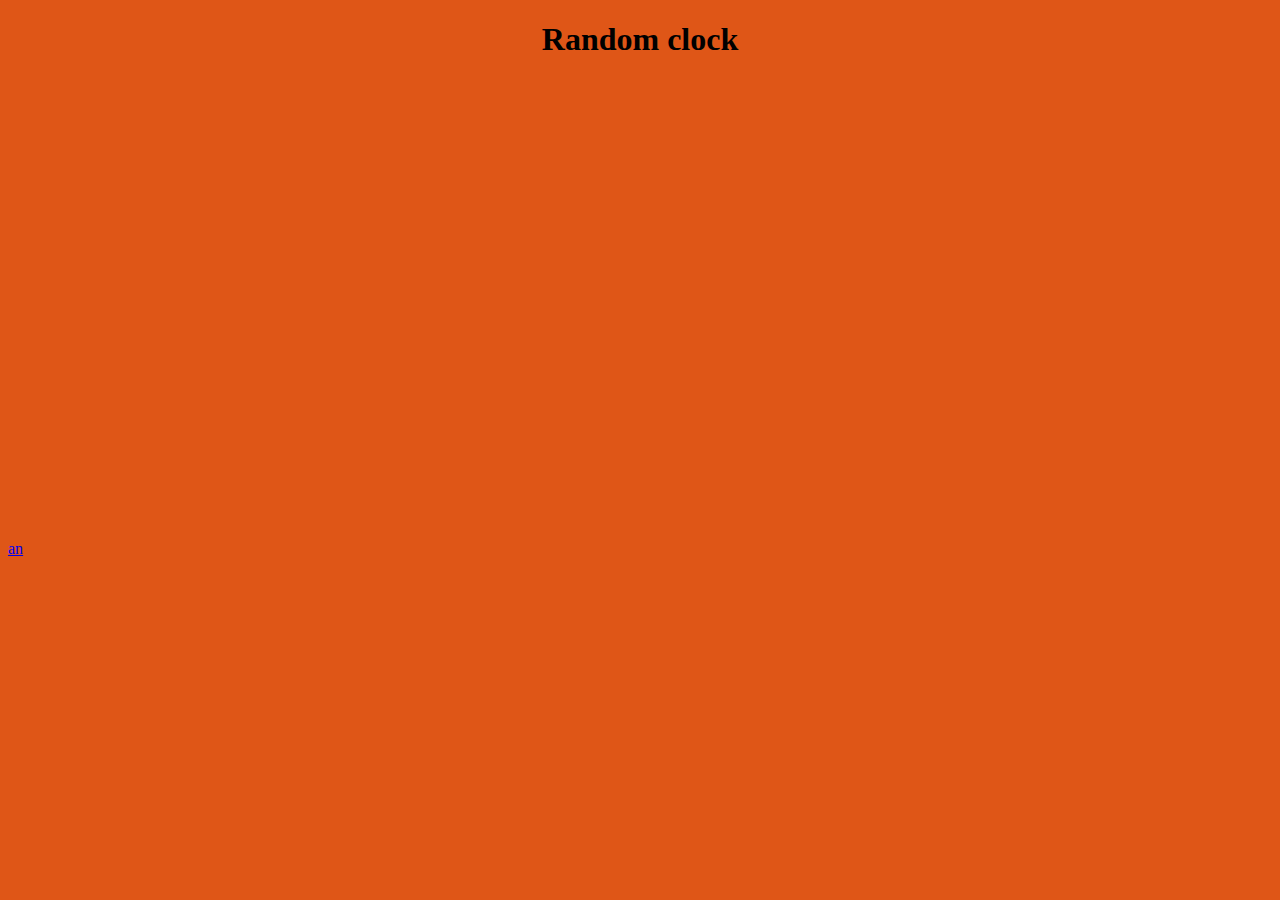
<file: Html/clock.html>
<!DOCTYPE html>
<html lang="en">
<head>
    <meta charset="UTF-8">
    <meta name="viewport" content="width=device-width, initial-scale=1.0">
    <title>Document</title>
</head>
<style>
    body{
        background-color: #df5617;
    }
    #clock{
        width: 100%;
        height: 50vh;
        position: relative;
    }

    #clock p {
        width: 200px;
        position: relative;
        font-size: xx-large;
    }
    #random{
        text-align: center;
    }
</style>
<body class="container">
    <header>
        <h1 id="random">Random clock</h1>
    </header>

    <main class="container">
        <article>
            <div id="clock">
                <p id="time"></p>

            </div>
        </article>
    <a href="index.html">an</a>
    </main>
     <script id="clock.js">
        const clock = document.getElementById('clock');
        const text = document.getElementById('time');
        const h1 = document.getElementById('random')

        const [s,l] = ["40%", "40%"];

        const updateTime= () => {
            const leftOffset = Math.random()*100
            const h =Math.random()*360;
            const currentTime = new Date ();
            const timeString = currentTime.toLocaleTimeString();
            text.textContent = timeString;
            text.setAttribute("style",`top: ${Math.random() *100}%; left: ${leftOffset}%; color:hsl(${h}deg,${s},${l})`)
            h1.setAttribute("style",`top: ${Math.random() *100}%; left: ${leftOffset}%; color:hsl(${h}deg,${s},${l})`)

        
        };
        setInterval(updateTime, 3000)
     </script>
</body>
</html>
</file>
